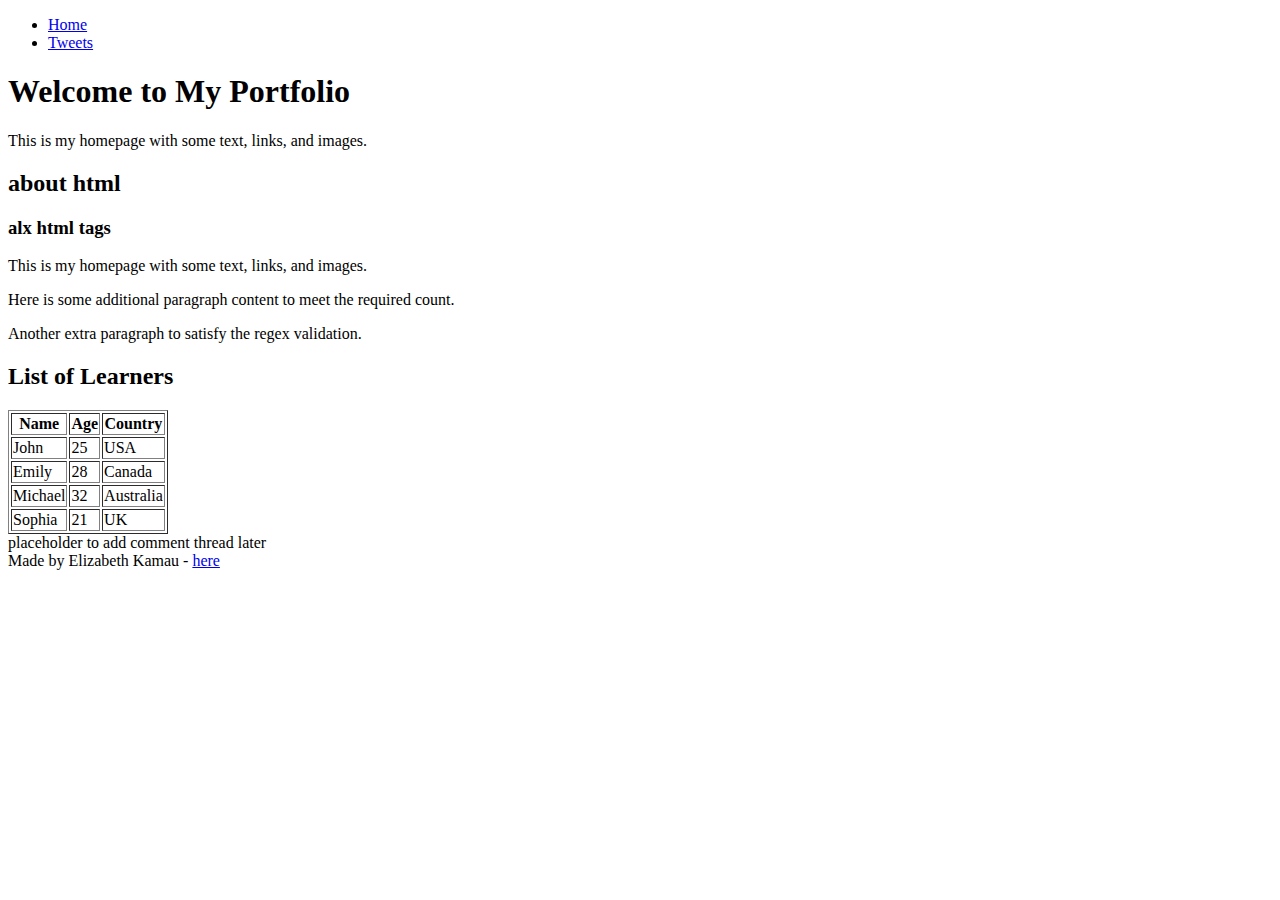
<file: css_basic/index.html>
<!DOCTYPE html>
<html lang="en">
  <head>
    <meta charset="UTF-8" />
    <title>My First Portfolio - Home</title>
  </head>
  <body>
    <header>
      <ul>
        <li><a href="index.html">Home</a></li>
        <li><a href="tweets.html">Tweets</a></li>
      </ul>
    </header>

    <main>
      <article>
        <h1>Welcome to My Portfolio</h1>
        <p>This is my homepage with some text, links, and images.</p>

        <h2>about html</h2>
        <h3>alx html tags</h3>
        <p>This is my homepage with some text, links, and images.</p>

        <p>Here is some additional paragraph content to meet the required count.</p>
        <p>Another extra paragraph to satisfy the regex validation.</p>

        <!-- Learners Table now inside article -->
        <div class="learners-container">
          <h2>List of Learners</h2>
          <table border="1">
            <thead>
              <tr>
                <th>Name</th>
                <th>Age</th>
                <th>Country</th>
              </tr>
            </thead>
            <tbody>
              <tr>
                <td>John</td>
                <td>25</td>
                <td>USA</td>
              </tr>
              <tr>
                <td>Emily</td>
                <td>28</td>
                <td>Canada</td>
              </tr>
              <tr>
                <td>Michael</td>
                <td>32</td>
                <td>Australia</td>
              </tr>
              <tr>
                <td>Sophia</td>
                <td>21</td>
                <td>UK</td>
              </tr>
            </tbody>
          </table>
        </div>
      </article>

      <aside>
        placeholder to add comment thread later
      </aside>
    </main>

    <footer>
      Made by Elizabeth Kamau - <a href='https://github.com/nyaruakamau' target='_blank'>here</a>
    </footer>
  </body>
</html>
</file>
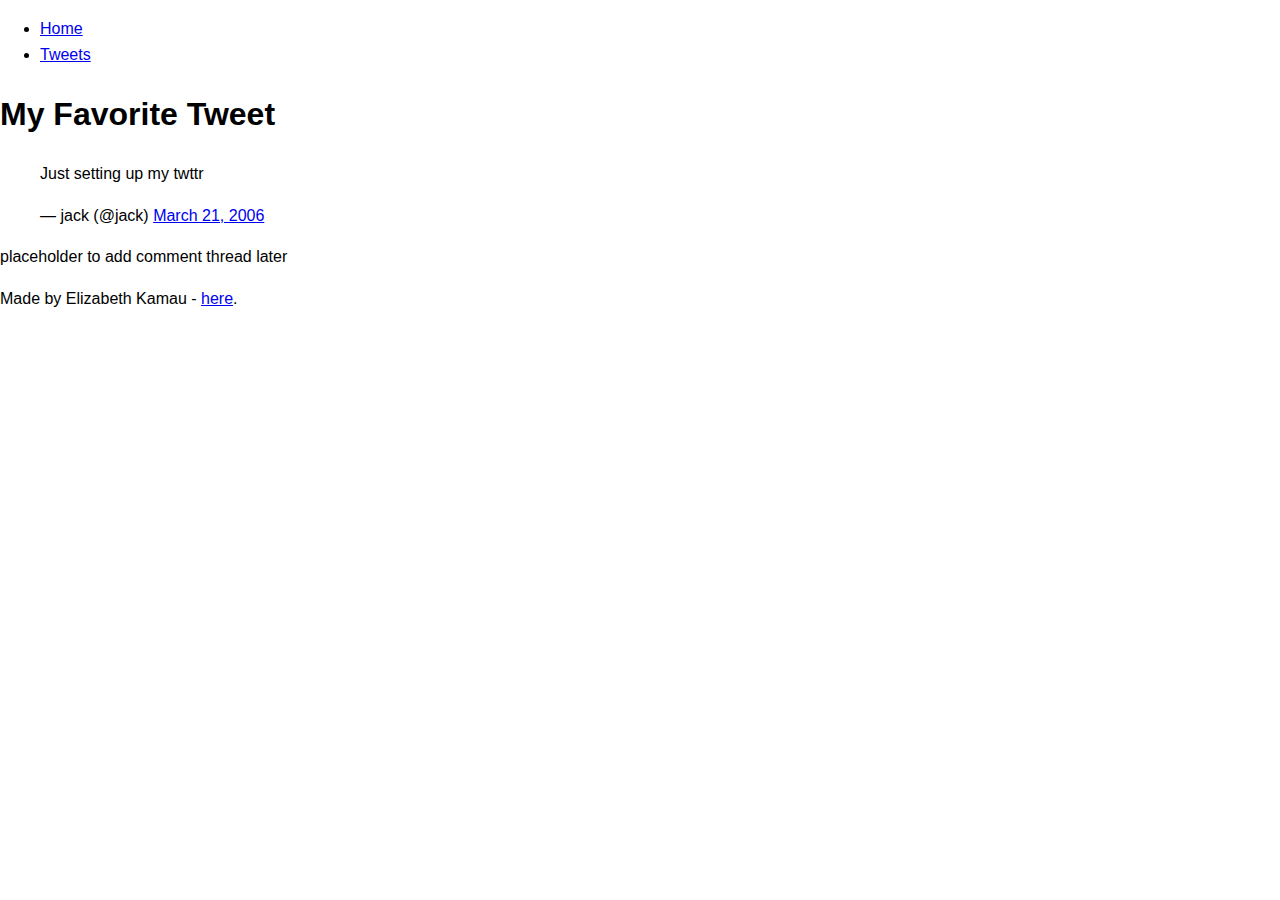
<file: css_basic/tweets.html>
<!DOCTYPE html>
<html lang="en">
<head>
  <meta charset="UTF-8">
  <title>My First Portfolio - Tweets</title>
  <link href="base.css" rel="stylesheet">
<link href="styles.css" rel="stylesheet">
</head>
<body>
  <header>
    <ul>
      <li><a href="index.html">Home</a></li>
      <li><a href="tweets.html">Tweets</a></li>
    </ul>
  </header>

  <main>
    <article>
      <h1>My Favorite Tweet</h1>
      <blockquote class="twitter-tweet">
        <p lang="en" dir="ltr">Just setting up my twttr</p>&mdash; jack (@jack) 
        <a href="https://twitter.com/jack/status/20">March 21, 2006</a>
      </blockquote>
      <script async src="https://platform.twitter.com/widgets.js" charset="utf-8"></script>
    </article>
    <aside>
      <p>placeholder to add comment thread later</p>
    </aside>
  </main>

  <footer>
    <p>Made by Elizabeth Kamau - <a href="https://github.com/nyaruakamau" target="_blank">here</a>.</p>
  </footer>
</body>
</html>
</file>
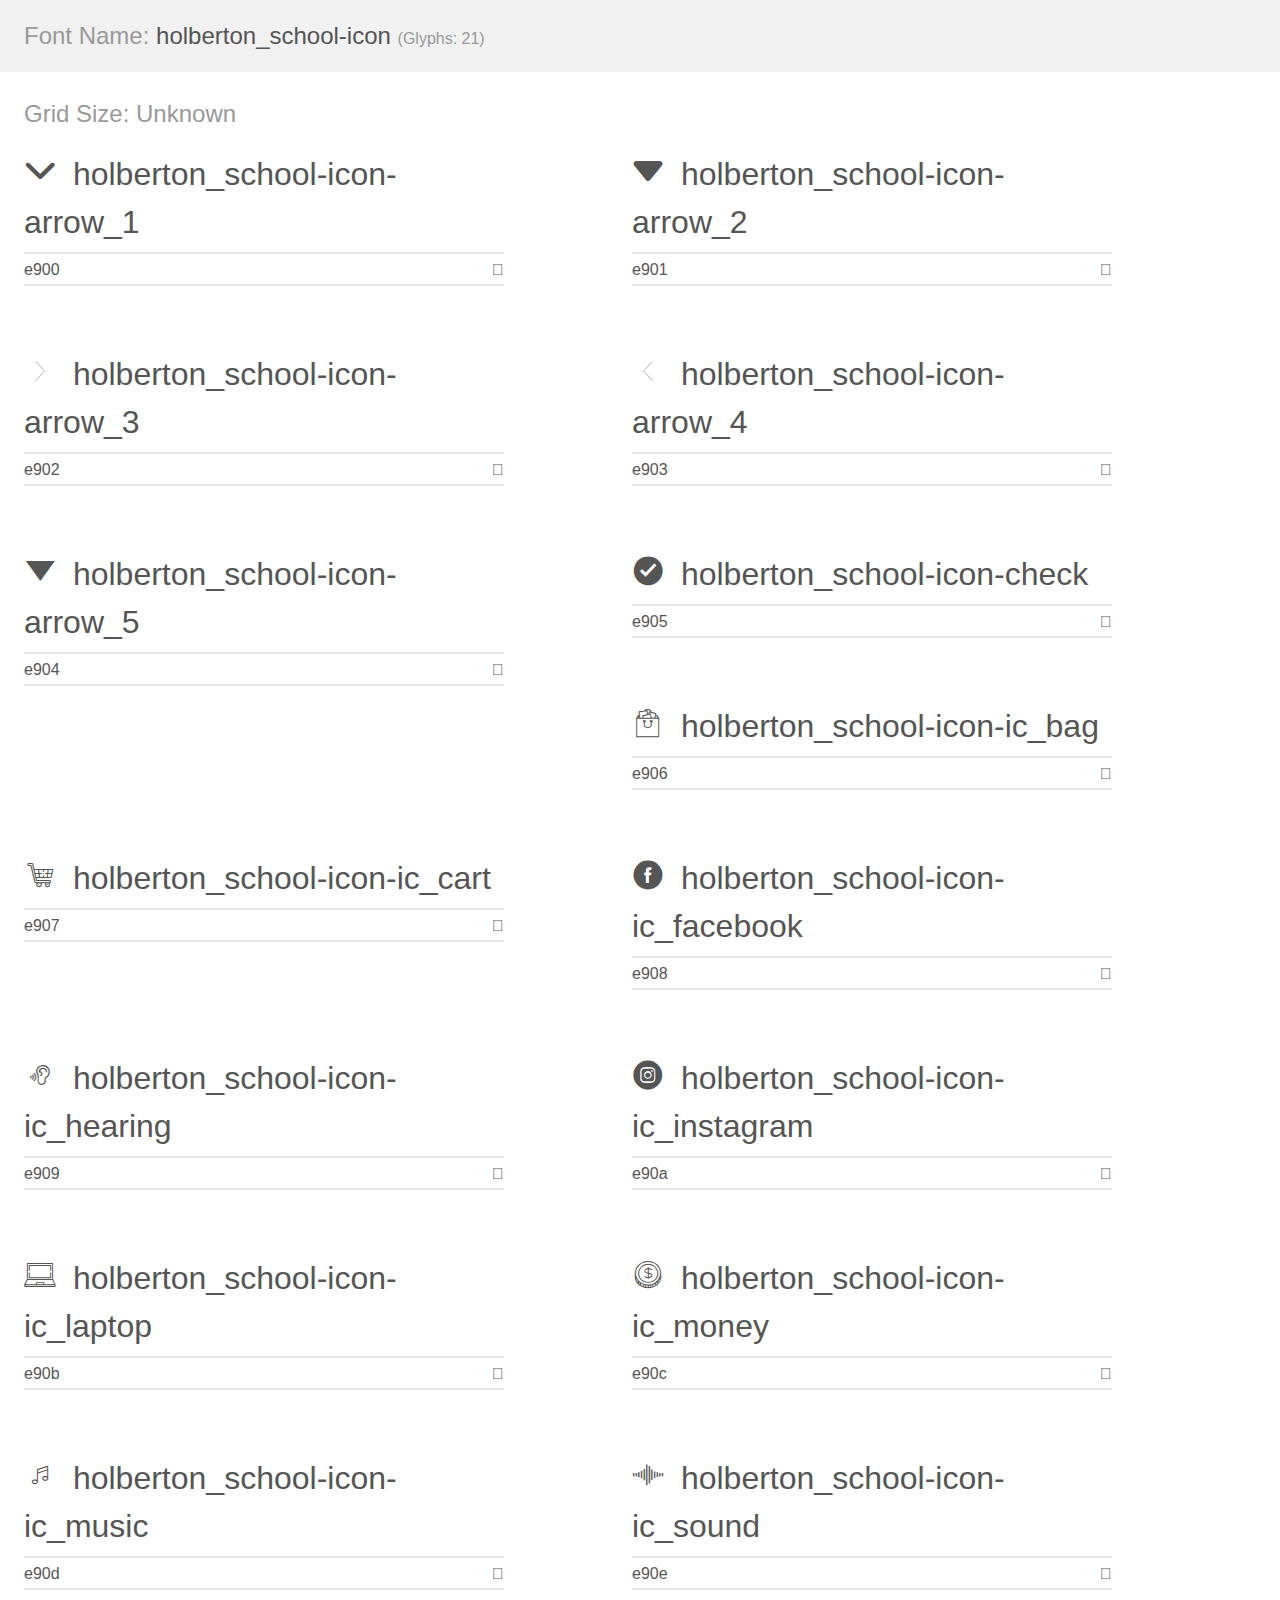
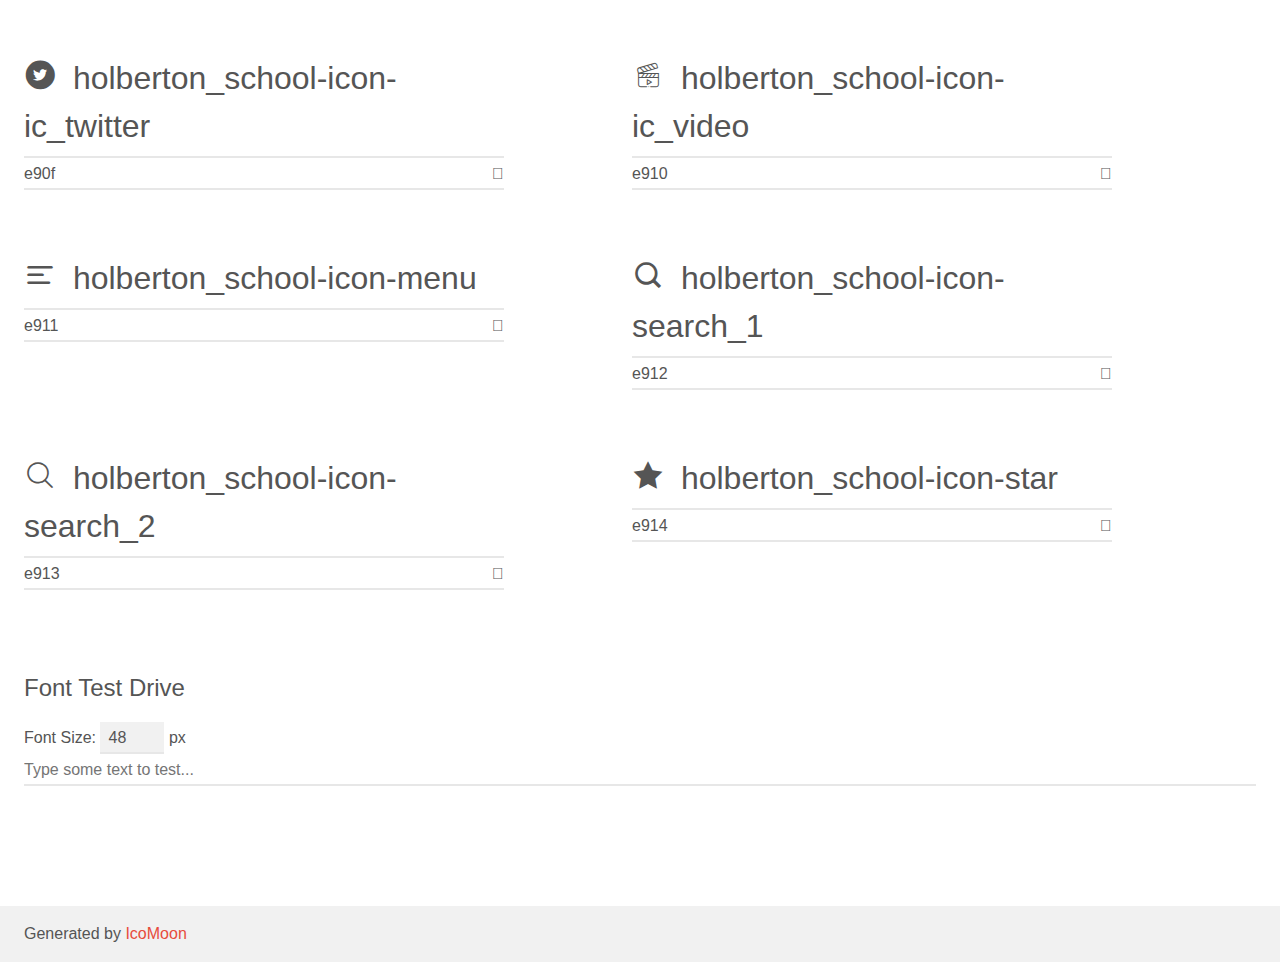
<file: headphones/holberton_school-icon/demo.html>
<!doctype html>
<html>
<head>
    <meta charset="utf-8">
    <title>IcoMoon Demo</title>
    <meta name="description" content="An Icon Font Generated By IcoMoon.io">
    <meta name="viewport" content="width=device-width, initial-scale=1">
    <link rel="stylesheet" href="demo-files/demo.css">
    <link rel="stylesheet" href="style.css"></head>
<body>
    <div class="bgc1 clearfix">
        <h1 class="mhmm mvm"><span class="fgc1">Font Name:</span> holberton_school-icon <small class="fgc1">(Glyphs:&nbsp;21)</small></h1>
    </div>
    <div class="clearfix mhl ptl">
        <h1 class="mvm mtn fgc1">Grid Size: Unknown</h1>
        <div class="glyph fs1">
            <div class="clearfix bshadow0 pbs">
                <span class="holberton_school-icon-arrow_1"></span>
                <span class="mls"> holberton_school-icon-arrow_1</span>
            </div>
            <fieldset class="fs0 size1of1 clearfix hidden-false">
                <input type="text" readonly value="e900" class="unit size1of2" />
                <input type="text" maxlength="1" readonly value="&#xe900;" class="unitRight size1of2 talign-right" />
            </fieldset>
            <div class="fs0 bshadow0 clearfix hidden-true">
                <span class="unit pvs fgc1">liga: </span>
                <input type="text" readonly value="" class="liga unitRight" />
            </div>
        </div>
        <div class="glyph fs1">
            <div class="clearfix bshadow0 pbs">
                <span class="holberton_school-icon-arrow_2"></span>
                <span class="mls"> holberton_school-icon-arrow_2</span>
            </div>
            <fieldset class="fs0 size1of1 clearfix hidden-false">
                <input type="text" readonly value="e901" class="unit size1of2" />
                <input type="text" maxlength="1" readonly value="&#xe901;" class="unitRight size1of2 talign-right" />
            </fieldset>
            <div class="fs0 bshadow0 clearfix hidden-true">
                <span class="unit pvs fgc1">liga: </span>
                <input type="text" readonly value="" class="liga unitRight" />
            </div>
        </div>
        <div class="glyph fs1">
            <div class="clearfix bshadow0 pbs">
                <span class="holberton_school-icon-arrow_3"></span>
                <span class="mls"> holberton_school-icon-arrow_3</span>
            </div>
            <fieldset class="fs0 size1of1 clearfix hidden-false">
                <input type="text" readonly value="e902" class="unit size1of2" />
                <input type="text" maxlength="1" readonly value="&#xe902;" class="unitRight size1of2 talign-right" />
            </fieldset>
            <div class="fs0 bshadow0 clearfix hidden-true">
                <span class="unit pvs fgc1">liga: </span>
                <input type="text" readonly value="" class="liga unitRight" />
            </div>
        </div>
        <div class="glyph fs1">
            <div class="clearfix bshadow0 pbs">
                <span class="holberton_school-icon-arrow_4"></span>
                <span class="mls"> holberton_school-icon-arrow_4</span>
            </div>
            <fieldset class="fs0 size1of1 clearfix hidden-false">
                <input type="text" readonly value="e903" class="unit size1of2" />
                <input type="text" maxlength="1" readonly value="&#xe903;" class="unitRight size1of2 talign-right" />
            </fieldset>
            <div class="fs0 bshadow0 clearfix hidden-true">
                <span class="unit pvs fgc1">liga: </span>
                <input type="text" readonly value="" class="liga unitRight" />
            </div>
        </div>
        <div class="glyph fs1">
            <div class="clearfix bshadow0 pbs">
                <span class="holberton_school-icon-arrow_5"></span>
                <span class="mls"> holberton_school-icon-arrow_5</span>
            </div>
            <fieldset class="fs0 size1of1 clearfix hidden-false">
                <input type="text" readonly value="e904" class="unit size1of2" />
                <input type="text" maxlength="1" readonly value="&#xe904;" class="unitRight size1of2 talign-right" />
            </fieldset>
            <div class="fs0 bshadow0 clearfix hidden-true">
                <span class="unit pvs fgc1">liga: </span>
                <input type="text" readonly value="" class="liga unitRight" />
            </div>
        </div>
        <div class="glyph fs1">
            <div class="clearfix bshadow0 pbs">
                <span class="holberton_school-icon-check"></span>
                <span class="mls"> holberton_school-icon-check</span>
            </div>
            <fieldset class="fs0 size1of1 clearfix hidden-false">
                <input type="text" readonly value="e905" class="unit size1of2" />
                <input type="text" maxlength="1" readonly value="&#xe905;" class="unitRight size1of2 talign-right" />
            </fieldset>
            <div class="fs0 bshadow0 clearfix hidden-true">
                <span class="unit pvs fgc1">liga: </span>
                <input type="text" readonly value="" class="liga unitRight" />
            </div>
        </div>
        <div class="glyph fs1">
            <div class="clearfix bshadow0 pbs">
                <span class="holberton_school-icon-ic_bag"></span>
                <span class="mls"> holberton_school-icon-ic_bag</span>
            </div>
            <fieldset class="fs0 size1of1 clearfix hidden-false">
                <input type="text" readonly value="e906" class="unit size1of2" />
                <input type="text" maxlength="1" readonly value="&#xe906;" class="unitRight size1of2 talign-right" />
            </fieldset>
            <div class="fs0 bshadow0 clearfix hidden-true">
                <span class="unit pvs fgc1">liga: </span>
                <input type="text" readonly value="" class="liga unitRight" />
            </div>
        </div>
        <div class="glyph fs1">
            <div class="clearfix bshadow0 pbs">
                <span class="holberton_school-icon-ic_cart"></span>
                <span class="mls"> holberton_school-icon-ic_cart</span>
            </div>
            <fieldset class="fs0 size1of1 clearfix hidden-false">
                <input type="text" readonly value="e907" class="unit size1of2" />
                <input type="text" maxlength="1" readonly value="&#xe907;" class="unitRight size1of2 talign-right" />
            </fieldset>
            <div class="fs0 bshadow0 clearfix hidden-true">
                <span class="unit pvs fgc1">liga: </span>
                <input type="text" readonly value="" class="liga unitRight" />
            </div>
        </div>
        <div class="glyph fs1">
            <div class="clearfix bshadow0 pbs">
                <span class="holberton_school-icon-ic_facebook"></span>
                <span class="mls"> holberton_school-icon-ic_facebook</span>
            </div>
            <fieldset class="fs0 size1of1 clearfix hidden-false">
                <input type="text" readonly value="e908" class="unit size1of2" />
                <input type="text" maxlength="1" readonly value="&#xe908;" class="unitRight size1of2 talign-right" />
            </fieldset>
            <div class="fs0 bshadow0 clearfix hidden-true">
                <span class="unit pvs fgc1">liga: </span>
                <input type="text" readonly value="" class="liga unitRight" />
            </div>
        </div>
        <div class="glyph fs1">
            <div class="clearfix bshadow0 pbs">
                <span class="holberton_school-icon-ic_hearing"></span>
                <span class="mls"> holberton_school-icon-ic_hearing</span>
            </div>
            <fieldset class="fs0 size1of1 clearfix hidden-false">
                <input type="text" readonly value="e909" class="unit size1of2" />
                <input type="text" maxlength="1" readonly value="&#xe909;" class="unitRight size1of2 talign-right" />
            </fieldset>
            <div class="fs0 bshadow0 clearfix hidden-true">
                <span class="unit pvs fgc1">liga: </span>
                <input type="text" readonly value="" class="liga unitRight" />
            </div>
        </div>
        <div class="glyph fs1">
            <div class="clearfix bshadow0 pbs">
                <span class="holberton_school-icon-ic_instagram"></span>
                <span class="mls"> holberton_school-icon-ic_instagram</span>
            </div>
            <fieldset class="fs0 size1of1 clearfix hidden-false">
                <input type="text" readonly value="e90a" class="unit size1of2" />
                <input type="text" maxlength="1" readonly value="&#xe90a;" class="unitRight size1of2 talign-right" />
            </fieldset>
            <div class="fs0 bshadow0 clearfix hidden-true">
                <span class="unit pvs fgc1">liga: </span>
                <input type="text" readonly value="" class="liga unitRight" />
            </div>
        </div>
        <div class="glyph fs1">
            <div class="clearfix bshadow0 pbs">
                <span class="holberton_school-icon-ic_laptop"></span>
                <span class="mls"> holberton_school-icon-ic_laptop</span>
            </div>
            <fieldset class="fs0 size1of1 clearfix hidden-false">
                <input type="text" readonly value="e90b" class="unit size1of2" />
                <input type="text" maxlength="1" readonly value="&#xe90b;" class="unitRight size1of2 talign-right" />
            </fieldset>
            <div class="fs0 bshadow0 clearfix hidden-true">
                <span class="unit pvs fgc1">liga: </span>
                <input type="text" readonly value="" class="liga unitRight" />
            </div>
        </div>
        <div class="glyph fs1">
            <div class="clearfix bshadow0 pbs">
                <span class="holberton_school-icon-ic_money"></span>
                <span class="mls"> holberton_school-icon-ic_money</span>
            </div>
            <fieldset class="fs0 size1of1 clearfix hidden-false">
                <input type="text" readonly value="e90c" class="unit size1of2" />
                <input type="text" maxlength="1" readonly value="&#xe90c;" class="unitRight size1of2 talign-right" />
            </fieldset>
            <div class="fs0 bshadow0 clearfix hidden-true">
                <span class="unit pvs fgc1">liga: </span>
                <input type="text" readonly value="" class="liga unitRight" />
            </div>
        </div>
        <div class="glyph fs1">
            <div class="clearfix bshadow0 pbs">
                <span class="holberton_school-icon-ic_music"></span>
                <span class="mls"> holberton_school-icon-ic_music</span>
            </div>
            <fieldset class="fs0 size1of1 clearfix hidden-false">
                <input type="text" readonly value="e90d" class="unit size1of2" />
                <input type="text" maxlength="1" readonly value="&#xe90d;" class="unitRight size1of2 talign-right" />
            </fieldset>
            <div class="fs0 bshadow0 clearfix hidden-true">
                <span class="unit pvs fgc1">liga: </span>
                <input type="text" readonly value="" class="liga unitRight" />
            </div>
        </div>
        <div class="glyph fs1">
            <div class="clearfix bshadow0 pbs">
                <span class="holberton_school-icon-ic_sound"></span>
                <span class="mls"> holberton_school-icon-ic_sound</span>
            </div>
            <fieldset class="fs0 size1of1 clearfix hidden-false">
                <input type="text" readonly value="e90e" class="unit size1of2" />
                <input type="text" maxlength="1" readonly value="&#xe90e;" class="unitRight size1of2 talign-right" />
            </fieldset>
            <div class="fs0 bshadow0 clearfix hidden-true">
                <span class="unit pvs fgc1">liga: </span>
                <input type="text" readonly value="" class="liga unitRight" />
            </div>
        </div>
        <div class="glyph fs1">
            <div class="clearfix bshadow0 pbs">
                <span class="holberton_school-icon-ic_twitter"></span>
                <span class="mls"> holberton_school-icon-ic_twitter</span>
            </div>
            <fieldset class="fs0 size1of1 clearfix hidden-false">
                <input type="text" readonly value="e90f" class="unit size1of2" />
                <input type="text" maxlength="1" readonly value="&#xe90f;" class="unitRight size1of2 talign-right" />
            </fieldset>
            <div class="fs0 bshadow0 clearfix hidden-true">
                <span class="unit pvs fgc1">liga: </span>
                <input type="text" readonly value="" class="liga unitRight" />
            </div>
        </div>
        <div class="glyph fs1">
            <div class="clearfix bshadow0 pbs">
                <span class="holberton_school-icon-ic_video"></span>
                <span class="mls"> holberton_school-icon-ic_video</span>
            </div>
            <fieldset class="fs0 size1of1 clearfix hidden-false">
                <input type="text" readonly value="e910" class="unit size1of2" />
                <input type="text" maxlength="1" readonly value="&#xe910;" class="unitRight size1of2 talign-right" />
            </fieldset>
            <div class="fs0 bshadow0 clearfix hidden-true">
                <span class="unit pvs fgc1">liga: </span>
                <input type="text" readonly value="" class="liga unitRight" />
            </div>
        </div>
        <div class="glyph fs1">
            <div class="clearfix bshadow0 pbs">
                <span class="holberton_school-icon-menu"></span>
                <span class="mls"> holberton_school-icon-menu</span>
            </div>
            <fieldset class="fs0 size1of1 clearfix hidden-false">
                <input type="text" readonly value="e911" class="unit size1of2" />
                <input type="text" maxlength="1" readonly value="&#xe911;" class="unitRight size1of2 talign-right" />
            </fieldset>
            <div class="fs0 bshadow0 clearfix hidden-true">
                <span class="unit pvs fgc1">liga: </span>
                <input type="text" readonly value="" class="liga unitRight" />
            </div>
        </div>
        <div class="glyph fs1">
            <div class="clearfix bshadow0 pbs">
                <span class="holberton_school-icon-search_1"></span>
                <span class="mls"> holberton_school-icon-search_1</span>
            </div>
            <fieldset class="fs0 size1of1 clearfix hidden-false">
                <input type="text" readonly value="e912" class="unit size1of2" />
                <input type="text" maxlength="1" readonly value="&#xe912;" class="unitRight size1of2 talign-right" />
            </fieldset>
            <div class="fs0 bshadow0 clearfix hidden-true">
                <span class="unit pvs fgc1">liga: </span>
                <input type="text" readonly value="" class="liga unitRight" />
            </div>
        </div>
        <div class="glyph fs1">
            <div class="clearfix bshadow0 pbs">
                <span class="holberton_school-icon-search_2"></span>
                <span class="mls"> holberton_school-icon-search_2</span>
            </div>
            <fieldset class="fs0 size1of1 clearfix hidden-false">
                <input type="text" readonly value="e913" class="unit size1of2" />
                <input type="text" maxlength="1" readonly value="&#xe913;" class="unitRight size1of2 talign-right" />
            </fieldset>
            <div class="fs0 bshadow0 clearfix hidden-true">
                <span class="unit pvs fgc1">liga: </span>
                <input type="text" readonly value="" class="liga unitRight" />
            </div>
        </div>
        <div class="glyph fs1">
            <div class="clearfix bshadow0 pbs">
                <span class="holberton_school-icon-star"></span>
                <span class="mls"> holberton_school-icon-star</span>
            </div>
            <fieldset class="fs0 size1of1 clearfix hidden-false">
                <input type="text" readonly value="e914" class="unit size1of2" />
                <input type="text" maxlength="1" readonly value="&#xe914;" class="unitRight size1of2 talign-right" />
            </fieldset>
            <div class="fs0 bshadow0 clearfix hidden-true">
                <span class="unit pvs fgc1">liga: </span>
                <input type="text" readonly value="" class="liga unitRight" />
            </div>
        </div>
    </div>

    <!--[if gt IE 8]><!-->
    <div class="mhl clearfix mbl">
        <h1>Font Test Drive</h1>
        <label>
            Font Size: <input id="fontSize" type="number" class="textbox0 mbm"
            min="8" value="48" />
            px
        </label>
        <input id="testText" type="text" class="phl size1of1 mvl"
        placeholder="Type some text to test..." value=""/>
        <div id="testDrive" class="holberton_school-icon-" style="font-family: holberton_school-icon">&nbsp;
        </div>
    </div>
    <!--<![endif]-->
    <div class="bgc1 clearfix">
        <p class="mhl">Generated by <a href="https://icomoon.io/app">IcoMoon</a></p>
    </div>

    <script src="demo-files/demo.js"></script>
</body>
</html>
</file>
<file: css_basic/base.css>
/* base.css */
body {
  margin: 0;
  padding: 0;
  font-family: Arial, sans-serif;
  line-height: 1.6;
}
</file>
<file: css_basic/styles.css>
/* base.css */
body {
  margin: 0;
  padding: 0;
  font-family: Arial, sans-serif;
  line-height: 1.6;
}
</file>
<file: headphones/holberton_school-icon/demo-files/demo.css>
body {
  padding: 0;
  margin: 0;
  font-family: sans-serif;
  font-size: 1em;
  line-height: 1.5;
  color: #555;
  background: #fff;
}
h1 {
  font-size: 1.5em;
  font-weight: normal;
}
small {
  font-size: .66666667em;
}
a {
  color: #e74c3c;
  text-decoration: none;
}
a:hover, a:focus {
  box-shadow: 0 1px #e74c3c;
}
.bshadow0, input {
  box-shadow: inset 0 -2px #e7e7e7;
}
input:hover {
  box-shadow: inset 0 -2px #ccc;
}
input, fieldset {
  font-family: sans-serif;
  font-size: 1em;
  margin: 0;
  padding: 0;
  border: 0;
}
input {
  color: inherit;
  line-height: 1.5;
  height: 1.5em;
  padding: .25em 0;
}
input:focus {
  outline: none;
  box-shadow: inset 0 -2px #449fdb;
}
.glyph {
  font-size: 16px;
  width: 15em;
  padding-bottom: 1em;
  margin-right: 4em;
  margin-bottom: 1em;
  float: left;
  overflow: hidden;
}
.liga {
  width: 80%;
  width: calc(100% - 2.5em);
}
.talign-right {
  text-align: right;
}
.talign-center {
  text-align: center;
}
.bgc1 {
  background: #f1f1f1;
}
.fgc1 {
  color: #999;
}
.fgc0 {
  color: #000;
}
p {
  margin-top: 1em;
  margin-bottom: 1em;
}
.mvm {
  margin-top: .75em;
  margin-bottom: .75em;
}
.mtn {
  margin-top: 0;
}
.mtl, .mal {
  margin-top: 1.5em;
}
.mbl, .mal {
  margin-bottom: 1.5em;
}
.mal, .mhl {
  margin-left: 1.5em;
  margin-right: 1.5em;
}
.mhmm {
  margin-left: 1em;
  margin-right: 1em;
}
.mls {
  margin-left: .25em;
}
.ptl {
  padding-top: 1.5em;
}
.pbs, .pvs {
  padding-bottom: .25em;
}
.pvs, .pts {
  padding-top: .25em;
}
.unit {
  float: left;
}
.unitRight {
  float: right;
}
.size1of2 {
  width: 50%;
}
.size1of1 {
  width: 100%;
}
.clearfix:before, .clearfix:after {
  content: " ";
  display: table;
}
.clearfix:after {
  clear: both;
}
.hidden-true {
  display: none;
}
.textbox0 {
  width: 3em;
  background: #f1f1f1;
  padding: .25em .5em;
  line-height: 1.5;
  height: 1.5em;
}
#testDrive {
  display: block;
  padding-top: 24px;
  line-height: 1.5;
}
.fs0 {
  font-size: 16px;
}
.fs1 {
  font-size: 32px;
}
</file>
<file: headphones/holberton_school-icon/style.css>
@font-face {
  font-family: 'holberton_school-icon';
  src:  url('fonts/holberton_school-icon.eot?sq4eq4');
  src:  url('fonts/holberton_school-icon.eot?sq4eq4#iefix') format('embedded-opentype'),
    url('fonts/holberton_school-icon.ttf?sq4eq4') format('truetype'),
    url('fonts/holberton_school-icon.woff?sq4eq4') format('woff'),
    url('fonts/holberton_school-icon.svg?sq4eq4#holberton_school-icon') format('svg');
  font-weight: normal;
  font-style: normal;
  font-display: block;
}

[class^="holberton_school-icon-"], [class*=" holberton_school-icon-"] {
  /* use !important to prevent issues with browser extensions that change fonts */
  font-family: 'holberton_school-icon' !important;
  speak: none;
  font-style: normal;
  font-weight: normal;
  font-variant: normal;
  text-transform: none;
  line-height: 1;

  /* Better Font Rendering =========== */
  -webkit-font-smoothing: antialiased;
  -moz-osx-font-smoothing: grayscale;
}

.holberton_school-icon-arrow_1:before {
  content: "\e900";
}
.holberton_school-icon-arrow_2:before {
  content: "\e901";
}
.holberton_school-icon-arrow_3:before {
  content: "\e902";
}
.holberton_school-icon-arrow_4:before {
  content: "\e903";
}
.holberton_school-icon-arrow_5:before {
  content: "\e904";
}
.holberton_school-icon-check:before {
  content: "\e905";
}
.holberton_school-icon-ic_bag:before {
  content: "\e906";
}
.holberton_school-icon-ic_cart:before {
  content: "\e907";
}
.holberton_school-icon-ic_facebook:before {
  content: "\e908";
}
.holberton_school-icon-ic_hearing:before {
  content: "\e909";
}
.holberton_school-icon-ic_instagram:before {
  content: "\e90a";
}
.holberton_school-icon-ic_laptop:before {
  content: "\e90b";
}
.holberton_school-icon-ic_money:before {
  content: "\e90c";
}
.holberton_school-icon-ic_music:before {
  content: "\e90d";
}
.holberton_school-icon-ic_sound:before {
  content: "\e90e";
}
.holberton_school-icon-ic_twitter:before {
  content: "\e90f";
}
.holberton_school-icon-ic_video:before {
  content: "\e910";
}
.holberton_school-icon-menu:before {
  content: "\e911";
}
.holberton_school-icon-search_1:before {
  content: "\e912";
}
.holberton_school-icon-search_2:before {
  content: "\e913";
}
.holberton_school-icon-star:before {
  content: "\e914";
}
</file>
